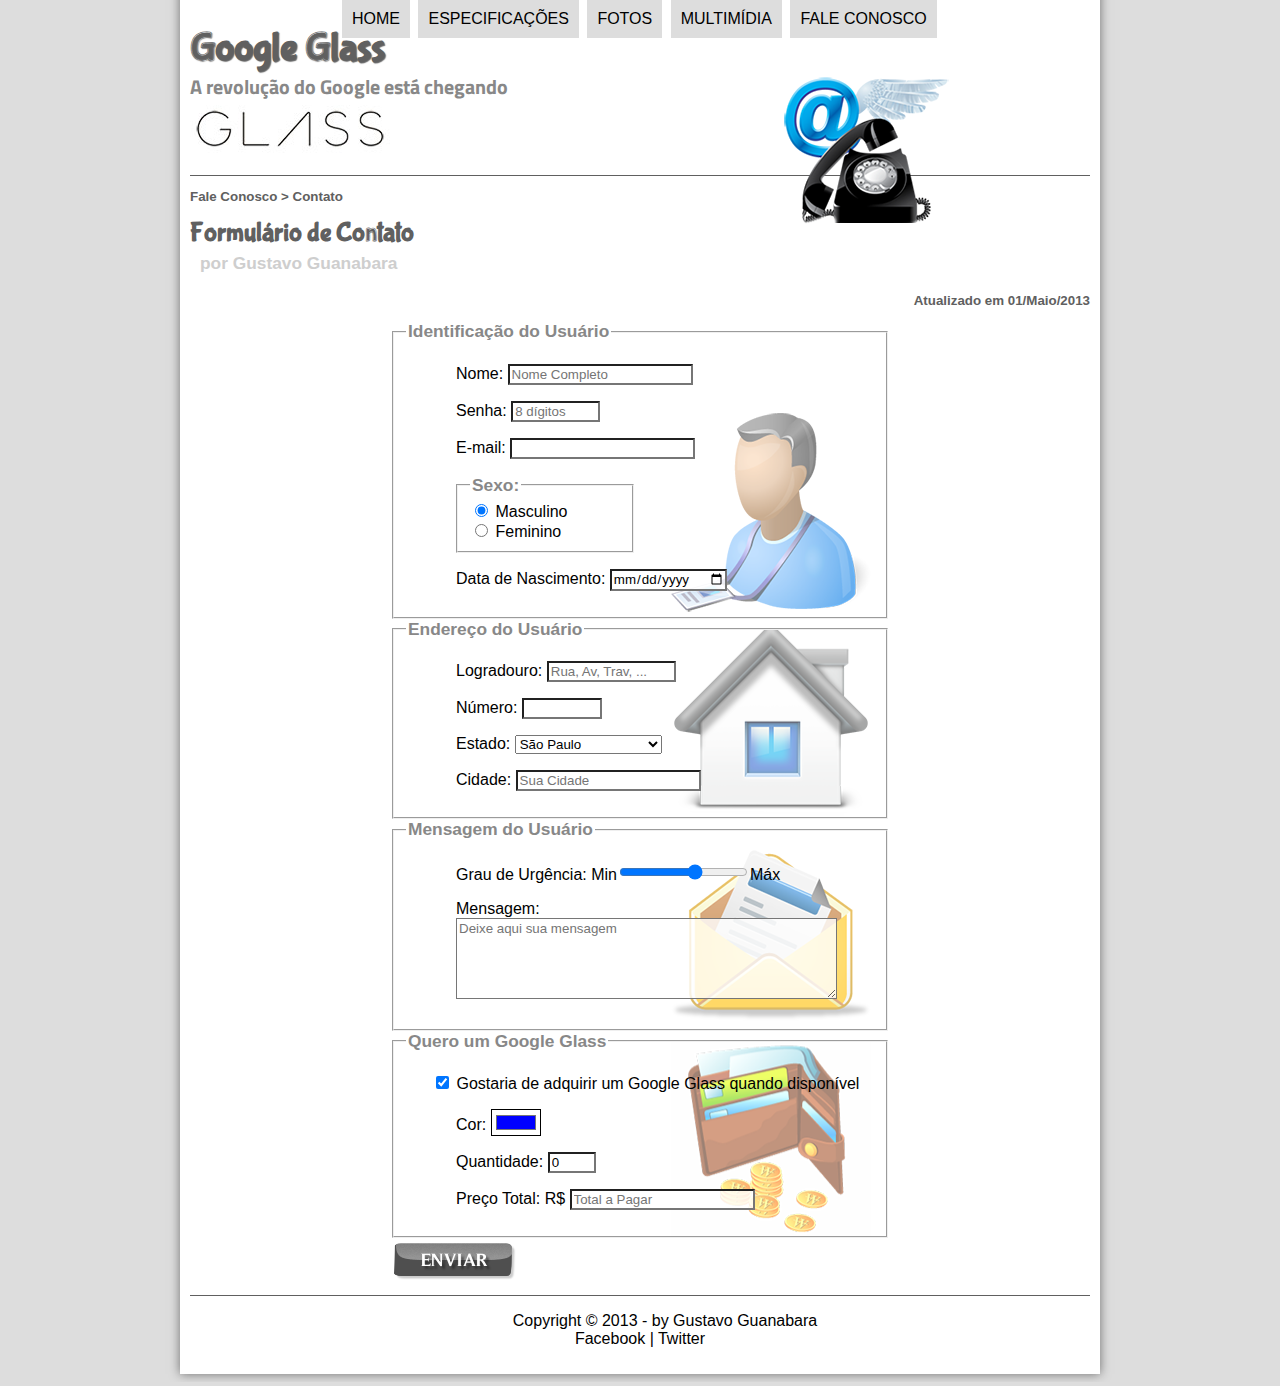
<file: projeto-glass-html5/fale-conosco.html>
<!DOCTYPE html>
<html lang="pt-br">

	<head>
		<meta charset="UTF-8"/>
		<title>Tudo sobre Google Glass</title>
		<link rel="stylesheet" href="_css/estilo.css"/> <!-- type="text/css" OPCIONAL -->
		<link rel="stylesheet" href="_css/form.css"/>
	</head>

	<script language="javascript" src="_javascript/funcoes.js"></script>
	<script>
		function calc_total() {
			var qtd = parseInt(document.getElementById('cQtd').value);
			tot = qtd * 1500;
			document.getElementById('cTot').value = tot;
		}
	</script>

	<body>
	<!-- Cria uma delimitação para o site -->
		<div id="interface">
			<!-- Delimitar o cabeçalho do site -->
			<header id="cabecalho">
			<!-- Cria um agrupamento de títulos -->
				<hgroup>
					<h1>Google Glass</h1>
					<h2>A revolução do Google está chegando</h2>
				</hgroup>

				<!-- Inserir imagem -->	
				<img id="icone" src="_imagens/contato.png">

				<!-- Cria um menu de navegação -->
				<nav id="menu">
					<h1>Menu Principal</h1>
					<ul>
						<li onmouseover="mudaFoto('_imagens/home.png')" onmouseout="mudaFoto('_imagens/contato.png')"><a href="index.html">Home</a></li>
						<li onmouseover="mudaFoto('_imagens/especificacoes.png')" onmouseout="mudaFoto('_imagens/contato.png')"><a href="specs.html">Especificações</a></li>
						<li onmouseover="mudaFoto('_imagens/fotos.png')" onmouseout="mudaFoto('_imagens/contato.png')"><a href="fotos.html">Fotos</a></li>
						<li onmouseover="mudaFoto('_imagens/multimidia.png')" onmouseout="mudaFoto('_imagens/contato.png')"><a href="multimidia.html">Multimídia</a></li>
						<li onmouseover="mudaFoto('_imagens/contato.png')" onmouseout="mudaFoto('_imagens/contato.png')"><a href="fale-conosco.html">Fale conosco</a></li>
					</ul>
				</nav>

			<!-- Finaliza o cabeçalho -->
			</header>

			<section id="corpo-full">
				<article id="noticia-principal">
					<header id="cabecalho-artigo">
						<hgroup>
							<h3>Fale Conosco > Contato</h3>
							<h1>Formulário de Contato</h1>
							<h2>por Gustavo Guanabara</h2>
							<h3 class="direita">Atualizado em 01/Maio/2013</h3>
						</hgroup>
					</header>

					<form method="post" id="fContato" action="mailto:contato@cursoemvideo.com" oninput="calc_total();" >
						<fieldset id="usuario">
							<legend>Identificação do Usuário</legend>
							<p><label for="cNome">Nome:</label> <input type="text" name="tNome" id="cNome" size="20" maxlength="30" placeholder="Nome Completo" /></p>
							<p><label for="cSenha">Senha:</label> <input type="password" name="tSenha" id="cSenha" size="8" maxlength="8" placeholder="8 dígitos" /></p>
							<p><label for="cMail">E-mail:</label> <input type="email" name="tMail" id="cMail" size="20" maxlength="40" /></p>
							<fieldset id="sexo" >
								<legend>Sexo:</legend>
								<input type="radio" name="tSexo" id="cMasc" checked /> <label for="cMasc">Masculino</label><br/>
								<input type="radio" name="tSexo" id="cFem"/> <label for="cFem">Feminino</label>
							</fieldset>
							<p><label for="cNasc">Data de Nascimento:</label> <input type="date" name="tNasc" id="cNasc" /></p>
						</fieldset>

						<fieldset id="endereco">
							<legend>Endereço do Usuário</legend>
							<p><label for="cRua">Logradouro:</label> <input type="text" name="tRua" id="cRua" size="13" maxlength="80" placeholder="Rua, Av, Trav, ..." /></p>
							<p><label for="cNum">Número:</label> <input type="number" name="tNum" id="cNum" min="0" max="99999" /></p>
							<p><label for="cEst">Estado:</label>
								<select name="tEst" id="cEst">
									<optgroup label="Região Sudeste">
										<option value="RJ">Rio de Janeiro</option>
										<option value="SP" selected>São Paulo</option>
										<option value="MG">Minas Gerais</option>
									</optgroup>
									
									<optgroup label="Região Sul">
										<option value="PR">Paraná</option>
										<option value="SC">Santa Catarina</option>
										<option value="RS">Rio Grande do Sul</option>
									</optgroup>
								</select></p>
							<p><label for="cCid">Cidade:</label>
								<input type="text" name="tCid" id="cCid" maxlength="40" size="20" placeholder="Sua Cidade" list="cidades"/></p>
							<datalist id="cidades">
								<option value="Rio de Janeiro"></option>
								<option value="Nova Iguaçu"></option>
								<option value="Niterói"></option>
								<option value="Belford Roxo"></option>
							</datalist>
						</fieldset>

						<fieldset id="mensagem">
							<legend>Mensagem do Usuário</legend>
							<p><label for="cUrg">Grau de Urgência:</label>
								Min<input type="range" name="tUrg" id="cUrg" min="0" max="10" step="2"/>Máx</p>
							<p><label for="cMsg">Mensagem:</label>
								<textarea name="tMsg" id="cMsg" cols="45" rows="5" placeholder="Deixe aqui sua mensagem"></textarea></p>
						</fieldset>

						<fieldset id="pedido">
							<legend>Quero um Google Glass</legend>
							<p><input type="checkbox" name="tPed" id="cPed" checked/>
								<label for="cPed">Gostaria de adquirir um Google Glass quando disponível</label></p>
							<p><label for="cCor">Cor:</label>
								<input type="color" name="tCor" id="cCor" value="#0000FF" /></p>
							<p><label for="cQtd">Quantidade:</label>
								<input type="number" name="tQtd" id="cQtd" min="0" max="5" value="0" /></p>
							<p><label for="cTot">Preço Total: R$</label>
								<input type="text" name="tTot" id="cTot" placeholder="Total a Pagar" readonly /></p>
						</fieldset>


						<!-- <input type="submit" value="Enviar" /> -->
						<input type="image" name="tEnviar" src="_imagens/botao-enviar.png" />
					</form>

				</article>
			</section>
		
			<footer id="rodape">
				<p>Copyright &copy; 2013 - by Gustavo Guanabara<br/>
				<a href="http://facebook.com/cursosemvideo" target="_blank">Facebook</a> | <a href="http://twitter.com/cursosemvideo" target="_blank">Twitter</a></p>
			</footer>
		</div>
	</body>
</html>
</file>
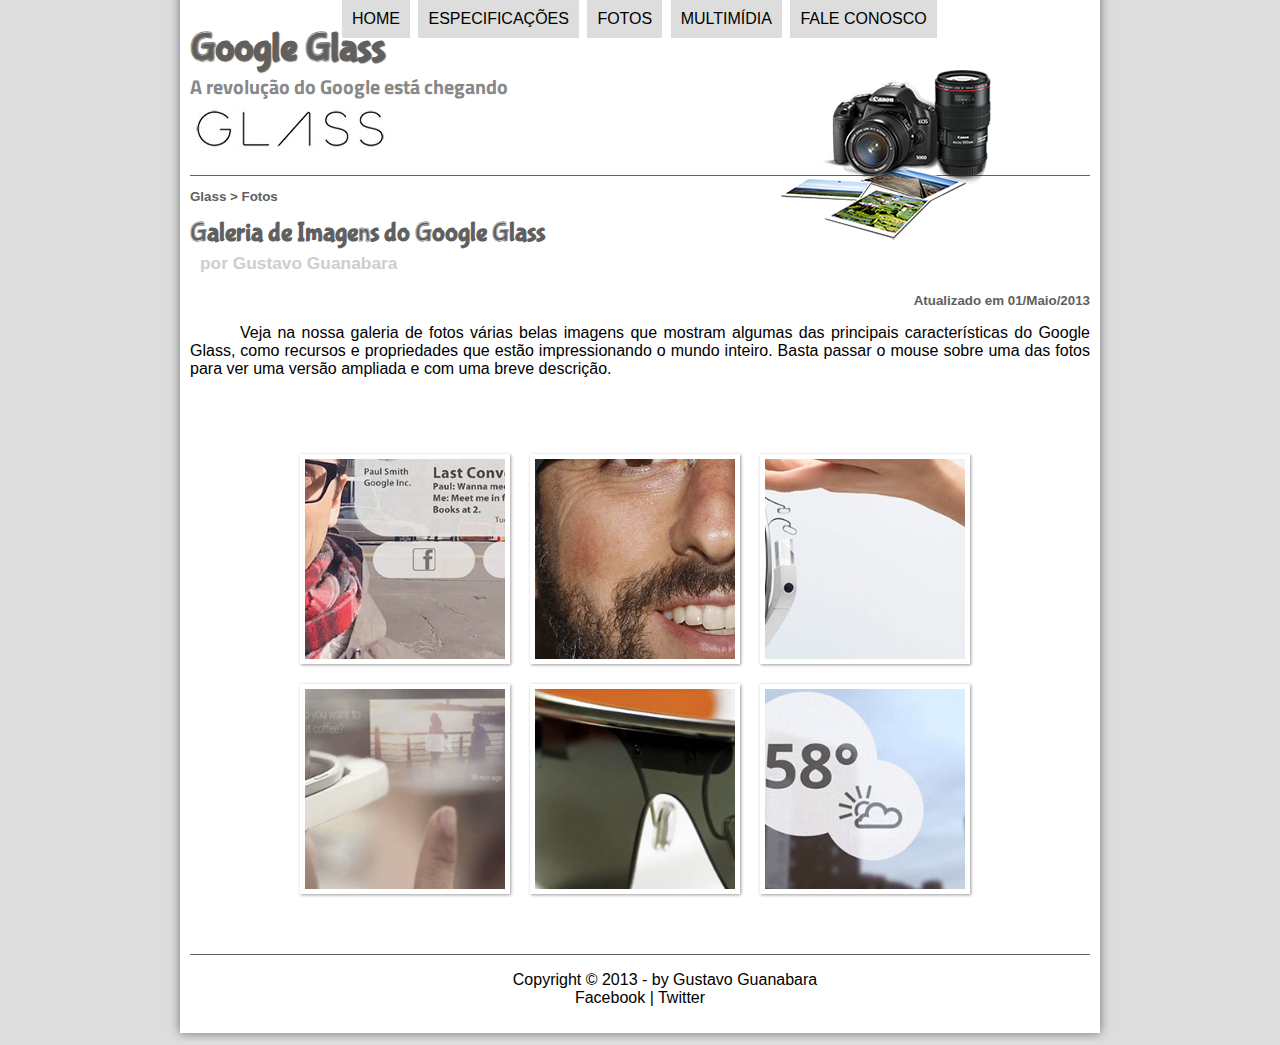
<file: projeto-glass-html5/fotos.html>
<!DOCTYPE html>
<html lang="pt-br">

<head>
	<meta charset="UTF-8"/>
	<title>Tudo sobre Google Glass</title>
	<link rel="stylesheet" href="_css/estilo.css"/> <!-- type="text/css" OPCIONAL -->
	<link rel="stylesheet" href="_css/fotos.css"/>
</head>

<script src="_javascript/funcoes.js"></script>

<body>
<!-- Cria uma delimitação para o site -->
<div id="interface">
	<!-- Delimitar o cabeçalho do site -->
	<header id="cabecalho">
	<!-- Cria um agrupamento de títulos -->
	<hgroup>
	<h1>Google Glass</h1>
	<h2>A revolução do Google está chegando</h2>
	</hgroup>

	<!-- Inserir imagem -->	
	<img id="icone" src="_imagens/fotos.png">

	<!-- Cria um menu de navegação -->
	<nav id="menu">
	<h1>Menu Principal</h1>
	<ul>
		<li onmouseover="mudaFoto('_imagens/home.png')" onmouseout="mudaFoto('_imagens/fotos.png')"><a href="index.html">Home</a></li>
		<li onmouseover="mudaFoto('_imagens/especificacoes.png')" onmouseout="mudaFoto('_imagens/fotos.png')"><a href="specs.html">Especificações</a></li>
		<li onmouseover="mudaFoto('_imagens/fotos.png')" onmouseout="mudaFoto('_imagens/fotos.png')"><a href="fotos.html">Fotos</a></li>
		<li onmouseover="mudaFoto('_imagens/multimidia.png')" onmouseout="mudaFoto('_imagens/fotos.png')"><a href="multimidia.html">Multimídia</a></li>
		<li onmouseover="mudaFoto('_imagens/contato.png')" onmouseout="mudaFoto('_imagens/fotos.png')"><a href="fale-conosco.html">Fale conosco</a></li>
	</ul>
	</nav>

	<!-- Finaliza o cabeçalho -->
	</header>

	<section id="corpo-full">
		<article id="noticia-principal">

			<header id="cabecalho-artigo">

				<hgroup>
					<h3>Glass > Fotos</h3>
					<h1>Galeria de Imagens do Google Glass</h1>
					<h2>por Gustavo Guanabara</h2>
					<h3 class="direita">Atualizado em 01/Maio/2013</h3>
				</hgroup>

			</header>

			<p>Veja na nossa galeria de fotos várias belas imagens que mostram algumas das principais características do Google Glass, como recursos e propriedades que estão impressionando o mundo inteiro. Basta passar o mouse sobre uma das fotos para ver uma versão ampliada e com uma breve descrição.</p>

			<ul id="album-fotos">
				<li id="foto01"><span>Agenda e lembretes</span></li>
				<li id="foto02"><span>Sergey Brin usando o Glass</span></li>
				<li id="foto03"><span>Leve e compacto</span></li>
				<li id="foto04"><span>Sensação de uma tela de 50"</span></li>
				<li id="foto05"><span>Vários tipos de lente</span></li>
				<li id="foto06"><span>Informações importantes</span></li>
			</ul>
		</article>
	</section>

	<footer id="rodape">
	<p>Copyright &copy; 2013 - by Gustavo Guanabara<br/>
	<a href="http://facebook.com/cursosemvideo" target="_blank">Facebook</a> | <a href="http://twitter.com/cursosemvideo" target="_blank">Twitter</a></p>
	</footer>

</div>
</body>

</html>
</file>
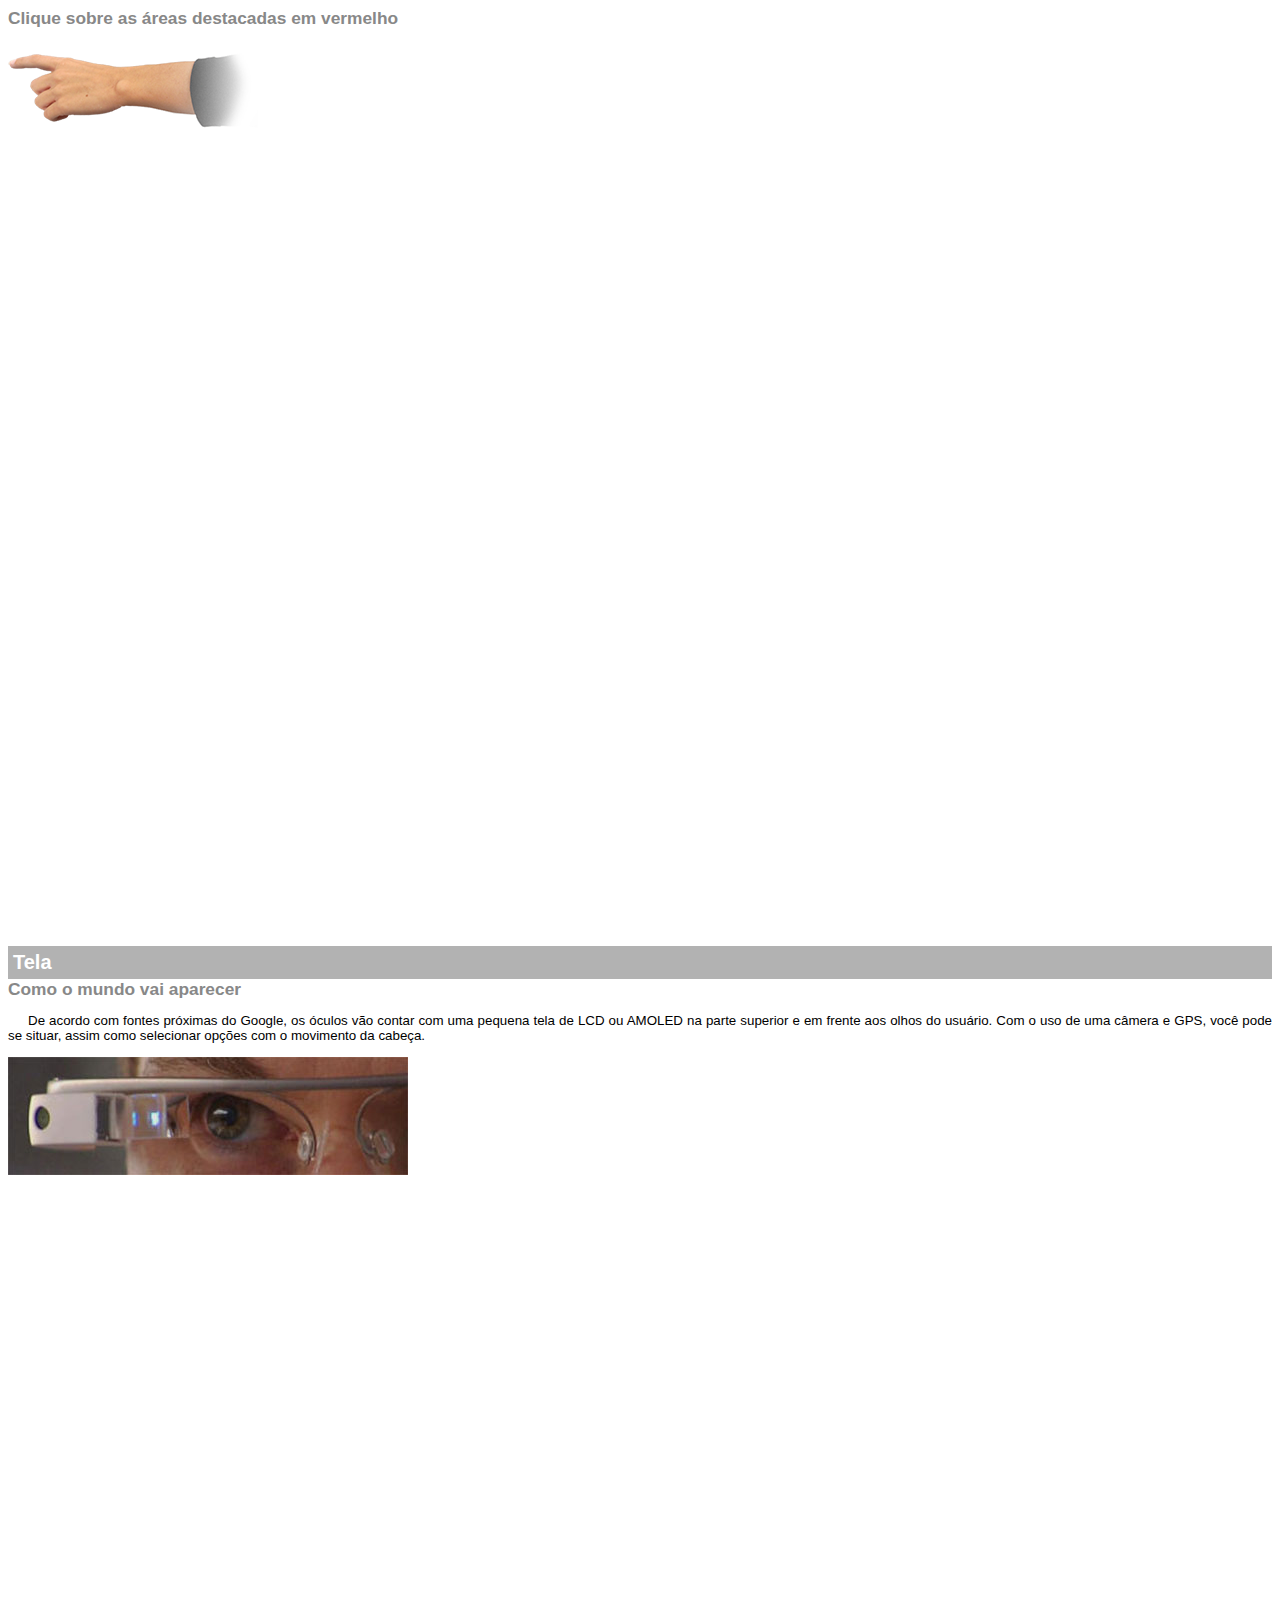
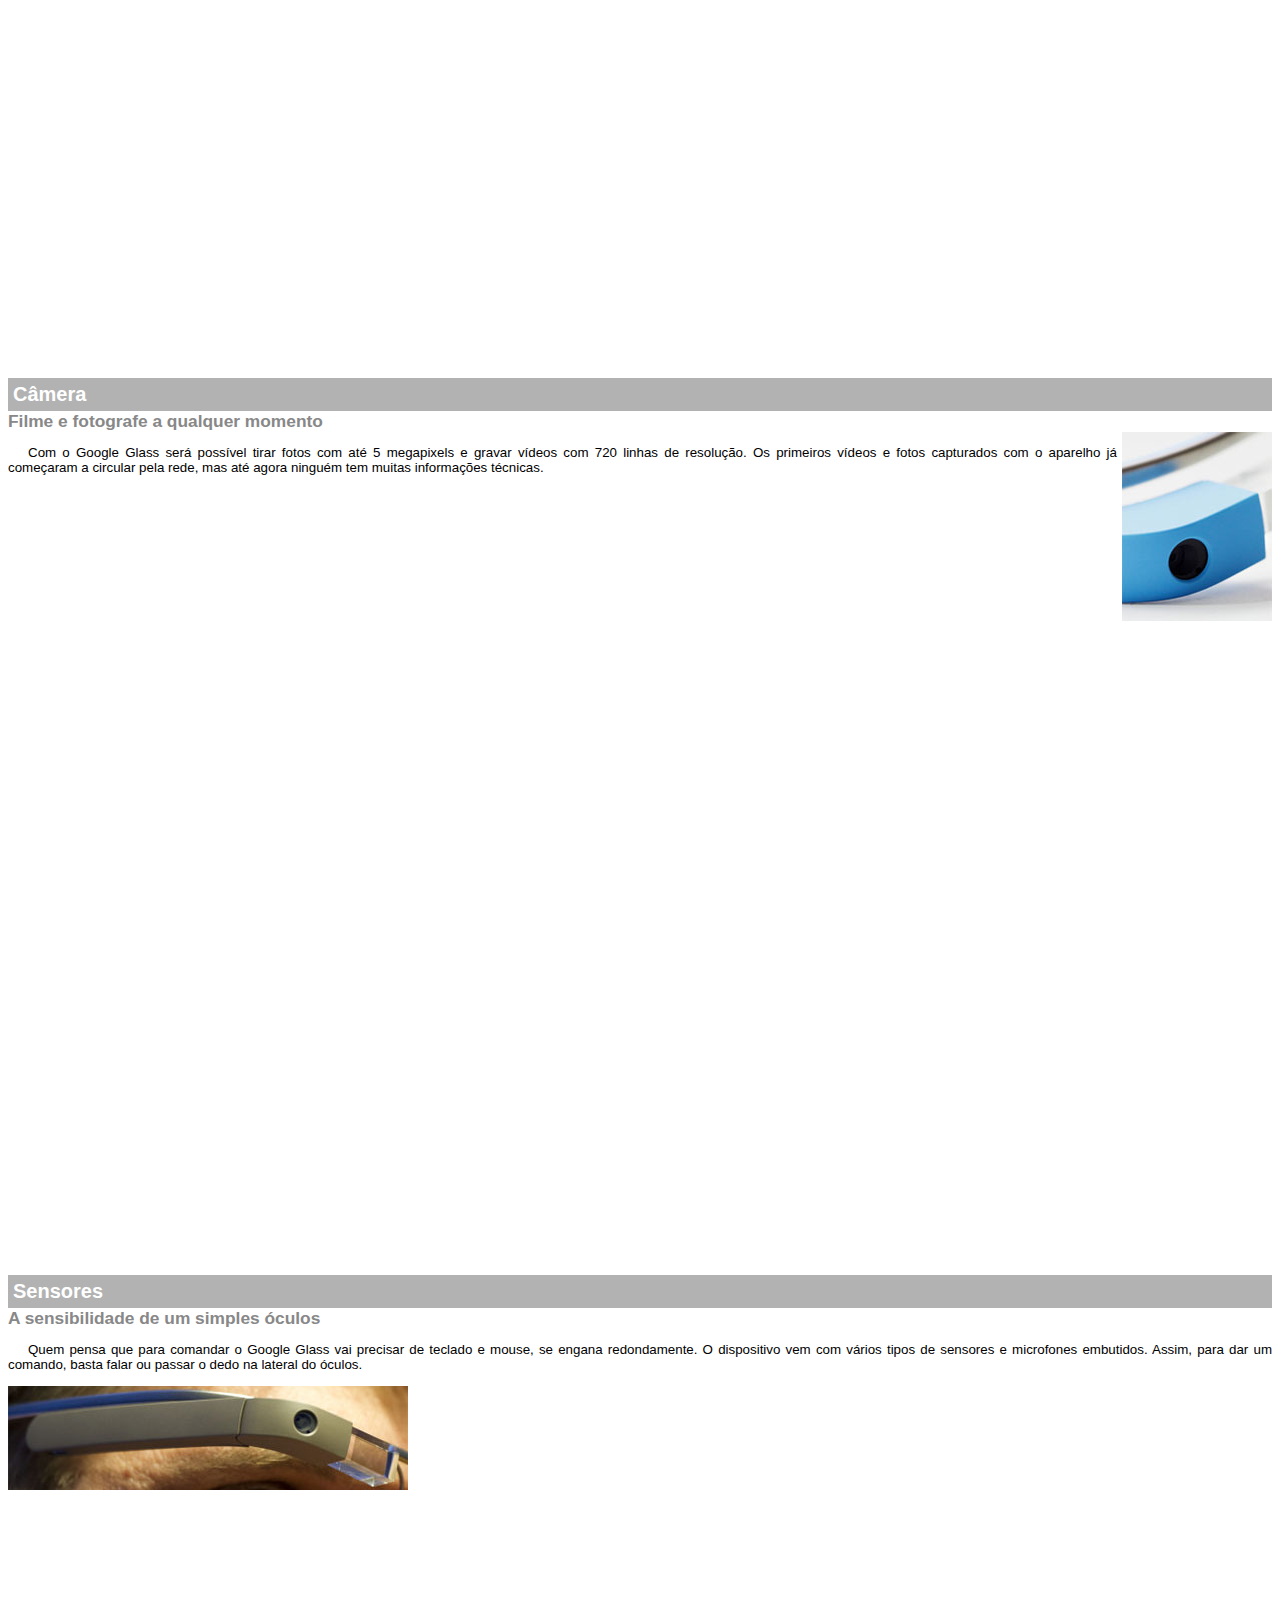
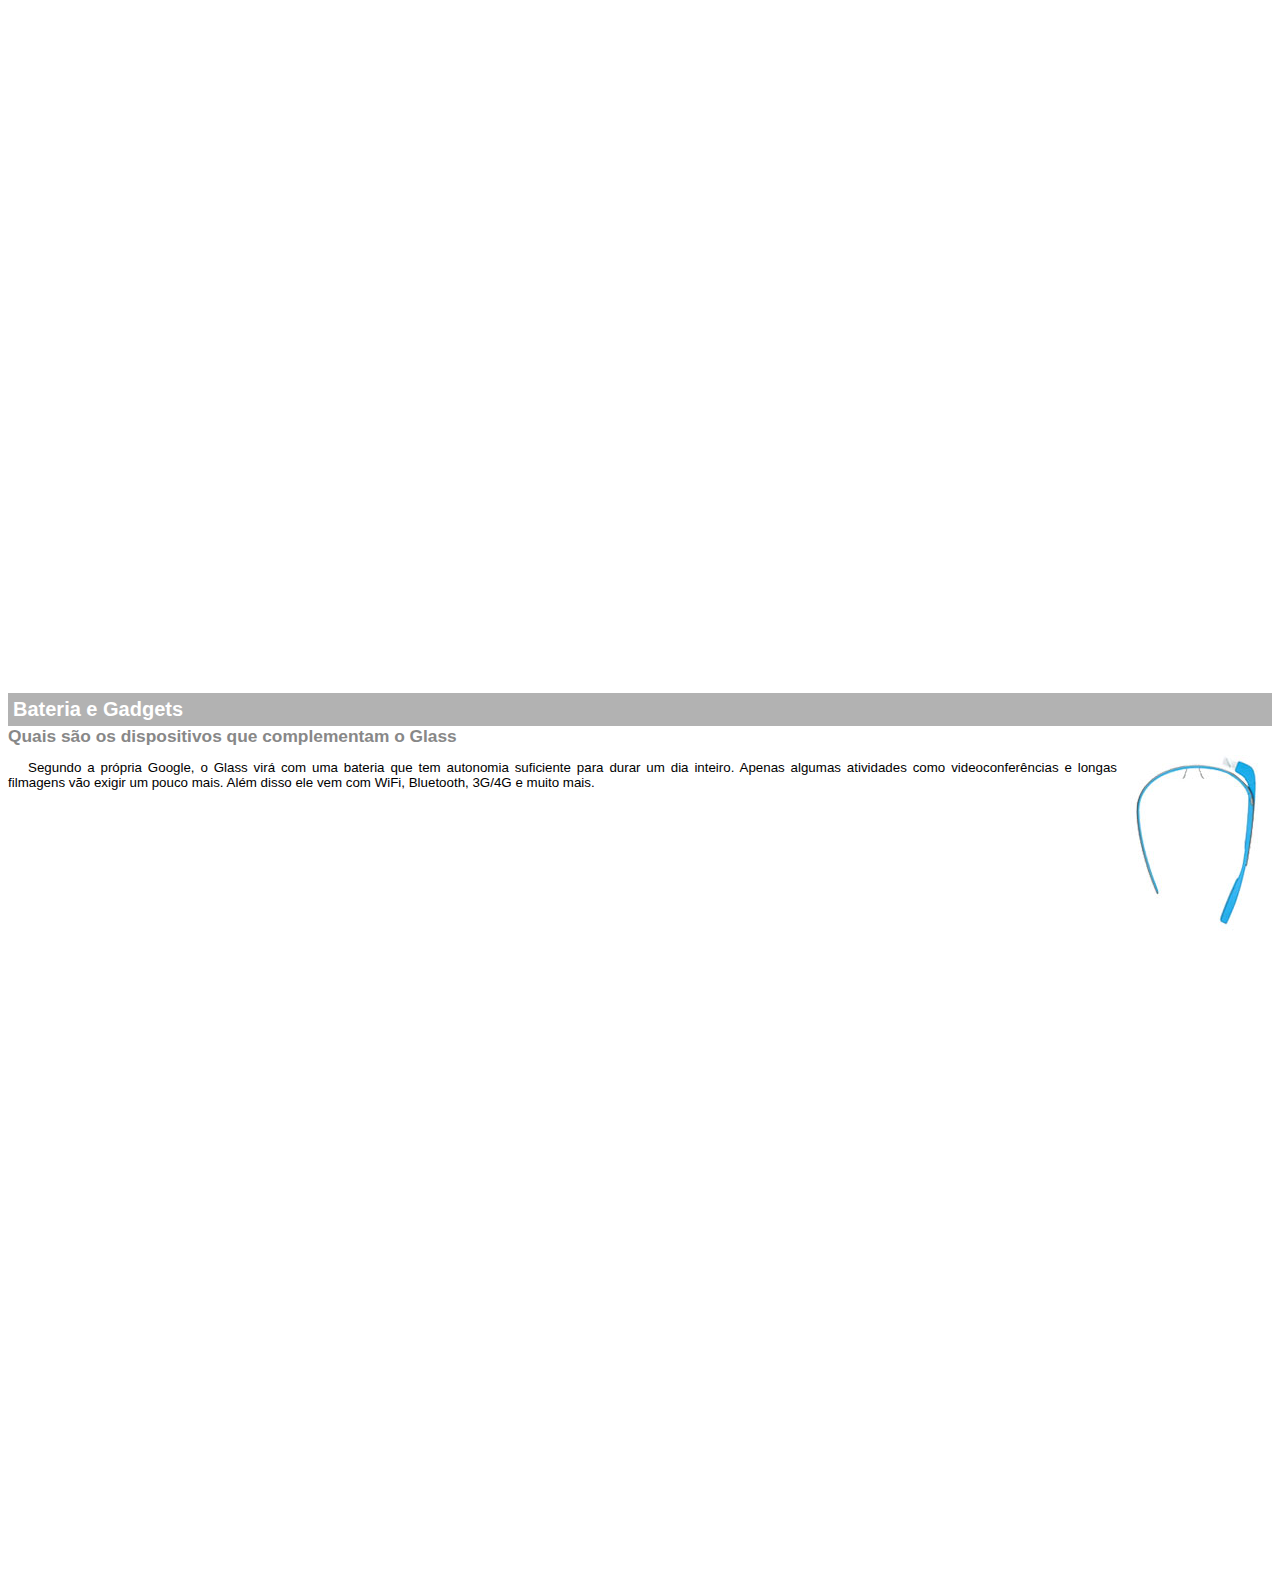
<file: projeto-glass-html5/google-glass.html>
<!DOCTYPE html>
<html>

<head>
	<meta charset="UTF-8"/>
	<title>Informações sobre Google Glass</title>
	<style>
		body {
			font-family: Arial;
			font-size: 10pt;
			overflow: hidden;
		}
		
		p {
			text-align: justify;
			text-indent: 20px;
		}
		
		article h1{
			font-size: 15pt;
			color: #ffffff;
			background-color: rgba(0, 0, 0, .3);
			padding: 5px;
			margin: 0px;
		}
		
		article h2 {
			font-size: 13pt;
			color: #888888;
			margin: 0px;
		}
		
		article {
			margin-bottom: 800px; /* Cria um espaço em branco para que o próximo artigo não fique visível */
		}
		
		img.img-dir {
			display: block;
			float: right;
			margin-left: 5px;
		}
		
	</style>
</head>

<body>

<article id="topo">
<header>
<h2>Clique sobre as áreas destacadas em vermelho</h2>
</header>
<img src="_imagens/mao.png" alt="Mão apontando para a esquerda"/>
</article>

<article id="tela">
<header>
<h1>Tela</h1>
<h2>Como o mundo vai aparecer</h2>
</header>
<p>De acordo com fontes próximas do Google, os óculos vão contar com uma pequena tela de LCD ou AMOLED na parte superior e em frente aos olhos do usuário. Com o uso de uma câmera e GPS, você pode se situar, assim como selecionar opções com o movimento da cabeça.</p>
<img src="_imagens/det-tela.jpg" alt="Tela do Google Glass"/>
</article>

<article id="camera">
<header>
<h1>Câmera</h1>
<h2>Filme e fotografe a qualquer momento</h2>
</header>
<img src="_imagens/det-camera.jpg" class="img-dir" alt="Câmera do Google Glass"/>
<p>Com o Google Glass será possível tirar fotos com até 5 megapixels e gravar vídeos com 720 linhas de resolução. Os primeiros vídeos e fotos capturados com o aparelho já começaram a circular pela rede, mas até agora ninguém tem muitas informações técnicas.</p>
</article>

<article id="sensores">
<header>
<h1>Sensores</h1>
<h2>A sensibilidade de um simples óculos</h2>
</header>
<p>Quem pensa que para comandar o Google Glass vai precisar de teclado e mouse, se engana redondamente. O dispositivo vem com vários tipos de sensores e microfones embutidos. Assim, para dar um comando, basta falar ou passar o dedo na lateral do óculos.</p>
<img src="_imagens/det-touch.jpg" alt="Sensores do Google Glass"/>
</article>

<article id="gadgets">
<header>
<h1>Bateria e Gadgets</h1>
<h2>Quais são os dispositivos que complementam o Glass</h2>
</header>
<img src="_imagens/det-bateria.jpg" class="img-dir" alt="Bateria e Gadgets do Google Glass"/>
<p>Segundo a própria Google, o Glass virá com uma bateria que tem autonomia suficiente para durar um dia inteiro. Apenas algumas atividades como videoconferências e longas filmagens vão exigir um pouco mais. Além disso ele vem com WiFi, Bluetooth, 3G/4G e muito mais.</p>
</article>

</body>

</html>
</file>
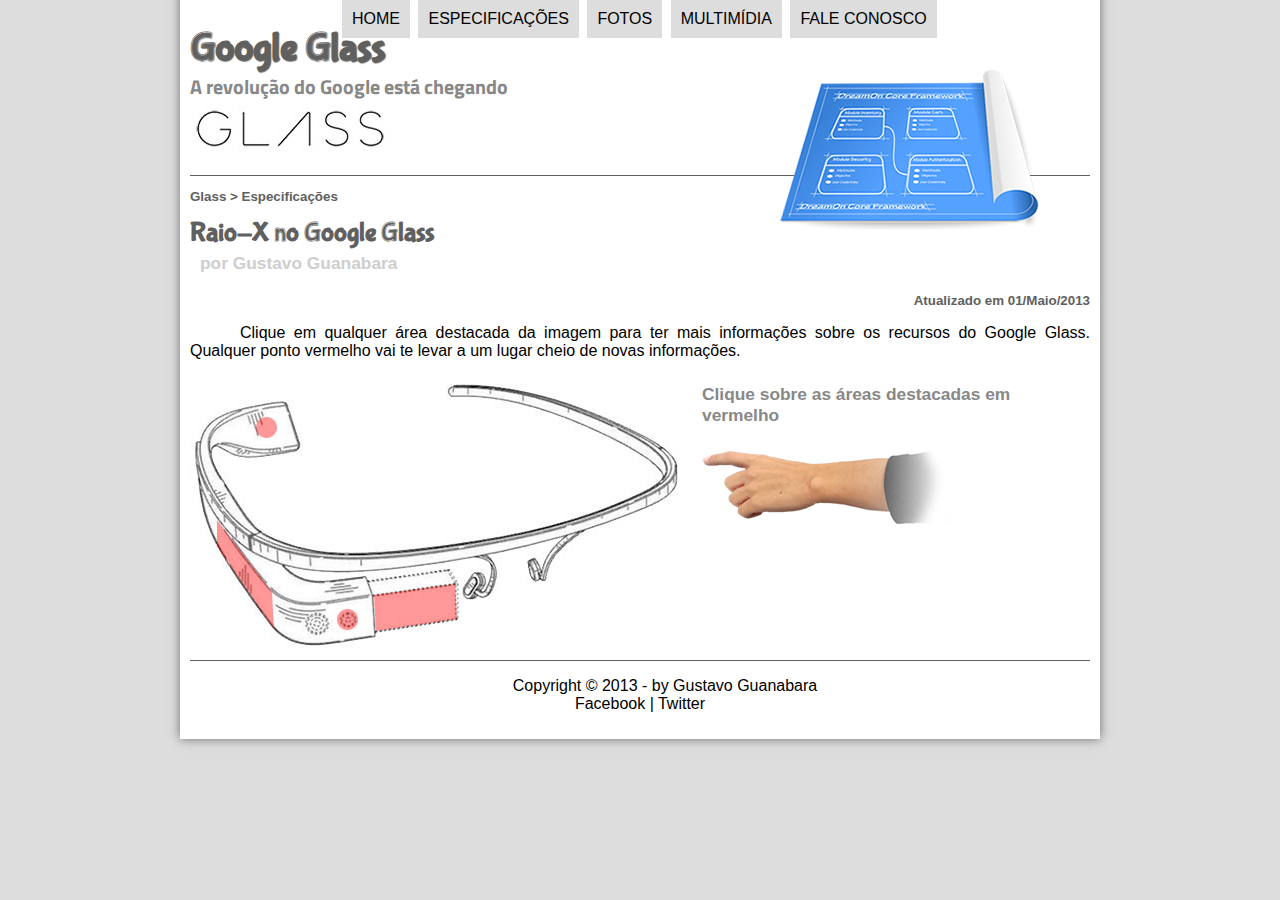
<file: projeto-glass-html5/specs.html>
<!DOCTYPE html>
<html lang="pt-br">

<head>
	<meta charset="UTF-8"/>
	<title>Tudo sobre Google Glass</title>
	<link rel="stylesheet" href="_css/estilo.css"/> <!-- type="text/css" OPCIONAL -->
	<link rel="stylesheet" href="_css/specs.css"/>
</head>

<script src="_javascript/funcoes.js"></script>

<body>
<!-- Cria uma delimitação para o site -->
<div id="interface">
	<!-- Delimitar o cabeçalho do site -->
	<header id="cabecalho">
		<!-- Cria um agrupamento de títulos -->
		<hgroup>
			<h1>Google Glass</h1>
			<h2>A revolução do Google está chegando</h2>
		</hgroup>

		<!-- Inserir imagem -->	
		<img id="icone" src="_imagens/especificacoes.png">

		<!-- Cria um menu de navegação -->
		<nav id="menu">
			<h1>Menu Principal</h1>
			<ul>
				<li onmouseover="mudaFoto('_imagens/home.png')" onmouseout="mudaFoto('_imagens/especificacoes.png')"><a href="index.html">Home</a></li>
				<li onmouseover="mudaFoto('_imagens/especificacoes.png')" onmouseout="mudaFoto('_imagens/especificacoes.png')"><a href="specs.html">Especificações</a></li>
				<li onmouseover="mudaFoto('_imagens/fotos.png')" onmouseout="mudaFoto('_imagens/especificacoes.png')"><a href="fotos.html">Fotos</a></li>
				<li onmouseover="mudaFoto('_imagens/multimidia.png')" onmouseout="mudaFoto('_imagens/especificacoes.png')"><a href="multimidia.html">Multimídia</a></li>
				<li onmouseover="mudaFoto('_imagens/contato.png')" onmouseout="mudaFoto('_imagens/especificacoes.png')"><a href="fale-conosco.html">Fale conosco</a></li>
			</ul>
		</nav>

	<!-- Finaliza o cabeçalho -->
	</header>

	<section id="corpo-full">
		<article id="noticia-principal">

			<header id="cabecalho-artigo">

				<hgroup>
					<h3>Glass > Especificações</h3>
					<h1>Raio-X no Google Glass</h1>
					<h2>por Gustavo Guanabara</h2>
					<h3 class="direita">Atualizado em 01/Maio/2013</h3>
				</hgroup>

			</header>

			<p>Clique em qualquer área destacada da imagem para ter mais informações sobre os recursos do Google Glass. Qualquer ponto vermelho vai te levar a um lugar cheio de novas informações.</p>

			<section id="conteudo">
				<img src="_imagens/glass-esquema-marcado.jpg" usemap="#meumapa"/>
				<!-- Cria um mapa de imagem -->
				<map name="meumapa">
				<!-- <area shape="rect" coords="179,202, 270,260" href="google-glass.html#tela" target="janela"/> -->
					<area shape="poly" coords="182,220, 267,209, 269,245 185,255" href="google-glass.html#tela" target="janela"/>
					<area shape="circle" coords="158,243, 11" href="google-glass.html#camera" target="janela"/>
					<area shape="circle" coords="76,52, 11" href="google-glass.html#gadgets" target="janela"/>
					<area shape="poly" coords="28,143, 83,216, 84,249, 27,169" href="google-glass.html#sensores" target="janela"/>
				</map>
				<iframe src="google-glass.html" name="janela" id="frame-spec"></iframe>
			</section>
		</article>

	</section>

	<footer id="rodape">
		<p>Copyright &copy; 2013 - by Gustavo Guanabara<br/>
		<a href="http://facebook.com/cursosemvideo" target="_blank">Facebook</a> | <a href="http://twitter.com/cursosemvideo" target="_blank">Twitter</a></p>
	</footer>

</div>
</body>

</html>
</file>
<file: projeto-glass-html5/_css/estilo.css>
@charset "UTF-8"; /* Permite utilizar acentuação */

/* Importação da fonte 'Titillium Web' do Google Fonts */
@import url('https://fonts.googleapis.com/css?family=Titillium+Web');

/* Adicionar tipo de fonte que possuo no computador */
@font-face{
	font-family: 'FonteLogo';
	src: url("../_fonts/bubblegum-sans-regular.otf");
}

body {
	font-family: Arial, sans-serif;
	background-color: #dddddd;;
	color: rgba(0, 0, 0, 1);
}

/* Formatação da interface */
div#interface {
	width: 900px; /* largura */
	background-color: #ffffff; /* cor de fundo */
	/* Centralizando a interface */
	margin: -20px auto 0px auto; /*margem: cima direita baixo esquerda */
	box-shadow: 0px 0px 10px rgba(0,0,0,.5);
	padding: 10px; /* cima direita baixo esquerda */	
}

/* Formatação de parágrafos */
p {
	text-align: justify;
	text-indent: 50px;
}

/* Formatação dos links */
a {
	color: #606060;
	text-decoration: none;
}

a:hover {
	text-decoration: underline;
}

/* Posicionando o ícone (óculos) */
header#cabecalho img#icone {
	position: absolute;
	left: 780px;
	top: 70px;
}

/* Formatação do cabeçalho */
header#cabecalho {
	border-bottom: 1px #606060 solid; /* Borda inferior: largura cor tipo */
	height: 150px; /* Altura do cabeçalho */
	background: url("../_imagens/glass-logo-peq.jpg") no-repeat 0px 80px; /* Define uma imagem como fundo. url("endereço_da_imagem");*/
}

header#cabecalho h1 {
	font-family: 'FonteLogo', sans-serif;
	font-size: 30pt;
	color: #606060;
	text-shadow: 1px 1px 1px rgba(0, 0, 0, .6);
	padding: 0px;
	margin-bottom: 0px;
}

header#cabecalho h2 {
	font-family: 'Titillium Web', sans-serif;
	font-size: 15pt;
	color: #888888;
	padding: 0px;
	margin-top: 0px;
}

/* Formatação de imagens com legendas */
figure.foto-legenda {
	position: relative; /* posição relativa ao código html (onde foi colocado) */
	/* Criar borda */
	border: 8px solid white; /* largura tipo cor */
	/* Criar sombra */
	box-shadow: 1px 1px 4px black; /* horizontal vertical espalhamento cor */
	
}

/* Define altura e largura de tudo que for 'img', na classe 'foto-legenda' da tag 'figure' */
figure.foto-legenda img {
	width: 100%;
	height: 100%;
}

/* Estilo de 'figcaption' para a classe 'foto-legenda' */
figure.foto-legenda figcaption {
	opacity: 0;
	position: absolute; /* Posição absoluta dentro do seu container (borda branca) */
	top: 0px;
	background-color: rgba(0, 0, 0, .4);
	color: white;
	width: 100%;
	height: 30%;
	padding: 10px; /* margem */
	box-sizing: border-box; /* Cria um box dentro da borda branca */
	transition: opacity 1s; /* efeito de transição sobre a opacidade, com duração de 1 segundo */
}

/* 'hover' seta uma formatação específica ao passar o mouse sobre o objeto (figcaption) */
figure.foto-legenda:hover figcaption {
	opacity: 1;
}

/* Formatação do MENU */

/* Menu flutuante */
nav#menu {
	display: block;
}

/* Estilo de UL para 'menu' */
nav#menu ul {
	list-style: none; /* Não utiliza simbolos nos itens */
	text-transform: uppercase; /* transforma as letras em maiúsculas */
	position: absolute; /* Permite que passe por cima dos documentos */
	top: -18px;
	left: 300px;
}

/* Formatação dos itens do menu) */
nav#menu li {
	display: inline-block; /* Mostra os itens na horizontal */
	background-color: #dddddd;
	padding: 10px; /* Borda dentro do objeto */
	margin: 2px; /* Borda exterior ao objeto */
	transition: background-color 1s;
} 

nav#menu li:hover {
	background-color: #606060;
}

/* Esconde o título "Menu principal" */
nav#menu h1 {
	display: none;
}

/* Estilo dos links do menu */
nav#menu a {
	color: #000000; /* Cor do texto: preto */
	text-decoration: none; /* retira o sublinhado */
}

nav#menu a:hover {
	color: #ffffff; /* Muda a cor do texto para branco ao passar o cursor sobre o objeto */
	text-decoration: underline; /* Sublinha o texto */
}

/* Formatação da section "corpo" */
section#corpo {
	display: block;
	width: 500px;
	float: left;
	border-right: 1px solid #606060;
	padding-right: 15px;
}

article#noticia-principal h2 {
	font-size: 13pt;
	color: #606060;
	background-color: #dddddd;
	padding: 5px 0px 5px 10px;
	margin: 10px 0px 10px 0px;
}

/* Formatação do cabeçalho do artigo */
header#cabecalho-artigo h1 {
	font-family: 'FonteLogo', sans-serif;
	font-size: 20pt;
	color: #606060;
	margin-bottom: 0px;
	margin-top: 0px;
}

header#cabecalho-artigo h2 {
	font-size: 13pt;
	color: #cecece;
	background-color: transparent;
	margin: 0px;
}

header#cabecalho-artigo h3 {
	font-size: 10pt;
	color: #606060;
}

.direita {
	text-align: right;
}

/* Formatação da tabela */
table#tabelaspec {
	border: 1px solid #606060;
	border-spacing: 0px; /* Retira os espaços entre as células */
	/* Centraliza a tabela */
	margin-left: auto; 
	margin-right: auto;
}

/* Formatação do título da tabela */
table#tabelaspec caption {
	color: #888888;
	font-size: 13pt;
	font-weight: bolder;
}


table#tabelaspec caption span {
	display: block;
	float: right;
	color: #000000;
	font-size: 8pt;
	margin-top: 10px;
}

/* Formatação das células */
table#tabelaspec td{
	border: 1px solid #606060;
	padding: 10px;
	text-align: center;
	vertical-align: middle; /* top, middle ou bottom */
}

/* Formatação da coluna da esquerda */
table#tabelaspec td.ce {
	color: #ffffff;
	background-color:#606060;
	vertical-align: top;
	text-align: right;
	font-weight: bold;
}

/* Formatação da coluna da direita */
table#tabelaspec td.cd {
	background-color: #cecece;
	text-align: left;
}

/* Formatação da seção "lateral" */
aside#lateral {
	display: block;
	width: 350px;
	float: right;
	background-color: #dddddd;
	padding: 10px;
	margin-top: 10px;
	box-shadow: 2px 2px 2px rgba(0, 0, 0, .5);
}

/* Formatação dos títulos da barra lateral */
aside#lateral h1 {
	margin-top: 0px;
	font-family: 'FonteLogo', sans-serif;
	font-size: 20 pt;
	color: #606060;
}

aside#lateral h2 {
	background-color: #606060;
	font-size: 13pt;
	color: #ffffff;
	padding: 5px;
}

/* Formatação do rodapé */
footer#rodape {
	clear: both; /* Limpa a configuração de ambos os lados. Faz o conteúdo do rodapé ser mostrado fora da divisão criada pelas outras seções */
	border-top: 1px solid #606060;
}
/* Centralizar texto do rodapé */
footer#rodape p {
	text-align: center;
}

footer#rodape a {
	color: #000000; /* Cor do texto: preto */
}
</file>
<file: projeto-glass-html5/_css/form.css>
@charset "UTF-8";

form {
	width: 500px;
	margin: auto;
}

input, textarea {
	font-family: sans-serif;
	font-weight: normal;
	font-size: 13 pt;
	background-color: rgba(255, 255, 255, .8);
}

input:hover, textarea:hover {
	background-color: #dddddd;
}

legend {
	color: #888888;
	font-weight: bold;
	font-size: 13pt;
	font-family: sans-serif;
}

fieldset {
	border-colo: #cecece
	margin: 20px;
	
}

fieldset#sexo {
	width: 150px;
	margin-left: 50px;
}

fieldset#usuario {
	background: url("../_imagens/icone-contato.png") no-repeat 95% 95%;
}

fieldset#endereco {
	background: url("../_imagens/icone-endereco.png") no-repeat 95% 95%;
}

fieldset#mensagem {
	background: url("../_imagens/icone-mensagem.png") no-repeat 95% 95%;
}

fieldset#pedido {
	background: url("../_imagens/icone-pagamento.png") no-repeat 95% 95%;
}

textarea#cMsg {
	margin-left: 50px;
}

input#cPed {
	margin-left: -20px;
}
</file>
<file: projeto-glass-html5/_css/fotos.css>
@charset "UTF-8";

ul#album-fotos {
	width: 700px;
	margin: 0 auto;
	padding: 50px;
	overflow: hidden;
	list-style: none;
}

ul#album-fotos li {
	float: left;
	width: 200px;
	height: 200px;
	margin: 10px;
	border: 5px solid #ffffff;
	background-color: #ffffff;
	box-shadow: 1px 1px 3px rgba(0, 0, 0, .4);

	transition: all .4s ease-in;
}

ul#album-fotos li span {
	opacity: 0;

	color: #ffffff;
	text-shadow: 1px 1px 1px #000000;
	background-color: rgba(0, 0, 0, .3);
	font-size: 9pt;
	line-height: 370px;
	padding: 5px;
}

/* Zoom in */
ul#album-fotos li:hover {
	transform: scale(1.5);
}


ul#album-fotos li:hover span {
	opacity: 1;
}

ul#album-fotos li#foto01 {
	background: url('../_imagens/galeria-01.jpg') no-repeat;

	background-position: 50% 50%; /* Posiciona a imagem pelo seu centro */
	background-size: 400px 400px; /* Tamanho original da imagem */
	background-color: #ffffff;
}

/* Zoom out */
ul#album-fotos li#foto01:hover {
	background-position: 0px 0px;
	background-size: 200px 200px;
}

ul#album-fotos li#foto02 {
	background: url('../_imagens/galeria-02.jpg') no-repeat;

	background-position: 50% 50%;
	background-size: 400px 400px;
	background-color: #ffffff;
}


ul#album-fotos li#foto02:hover {
	background-position: 0px 0px;
	background-size: 200px 200px;
}

ul#album-fotos li#foto03 {
	background: url('../_imagens/galeria-03.jpg') no-repeat;
	
	background-position: 50% 50%;
	background-size: 400px 400px;
	background-color: #ffffff;
}


ul#album-fotos li#foto03:hover {
	background-position: 0px 0px;
	background-size: 200px 200px;
}

ul#album-fotos li#foto04 {
	background: url('../_imagens/galeria-04.jpg') no-repeat;
	
	background-position: 50% 50%;
	background-size: 400px 400px;
	background-color: #ffffff;
}


ul#album-fotos li#foto04:hover {
	background-position: 0px 0px;
	background-size: 200px 200px;
}

ul#album-fotos li#foto05 {
	background: url('../_imagens/galeria-05.jpg') no-repeat;
	
	background-position: 50% 50%;
	background-size: 400px 400px;
	background-color: #ffffff;
}


ul#album-fotos li#foto05:hover {
	background-position: 0px 0px;
	background-size: 200px 200px;
}

ul#album-fotos li#foto06 {
	background: url('../_imagens/galeria-06.jpg') no-repeat;
	
	background-position: 50% 50%;
	background-size: 400px 400px;
	background-color: #ffffff;
}


ul#album-fotos li#foto06:hover {
	background-position: 0px 0px;
	background-size: 200px 200px;
}
</file>
<file: projeto-glass-html5/_css/specs.css>
@charset "UTF-8";

section#conteudo {
	width: 1000px;
	margin: auto;
}

iframe#frame-spec {
	width: 400px;
	height: 280px;
	border: none;
	/*overflow: hidden;*/ /* --> Colocado na seção 'body' da tag <style> do arquivo 'google-glass.html' */
}

/*iframe#frame-spec::-webkit-scrollbar {
	display: none;
}*/
</file>
